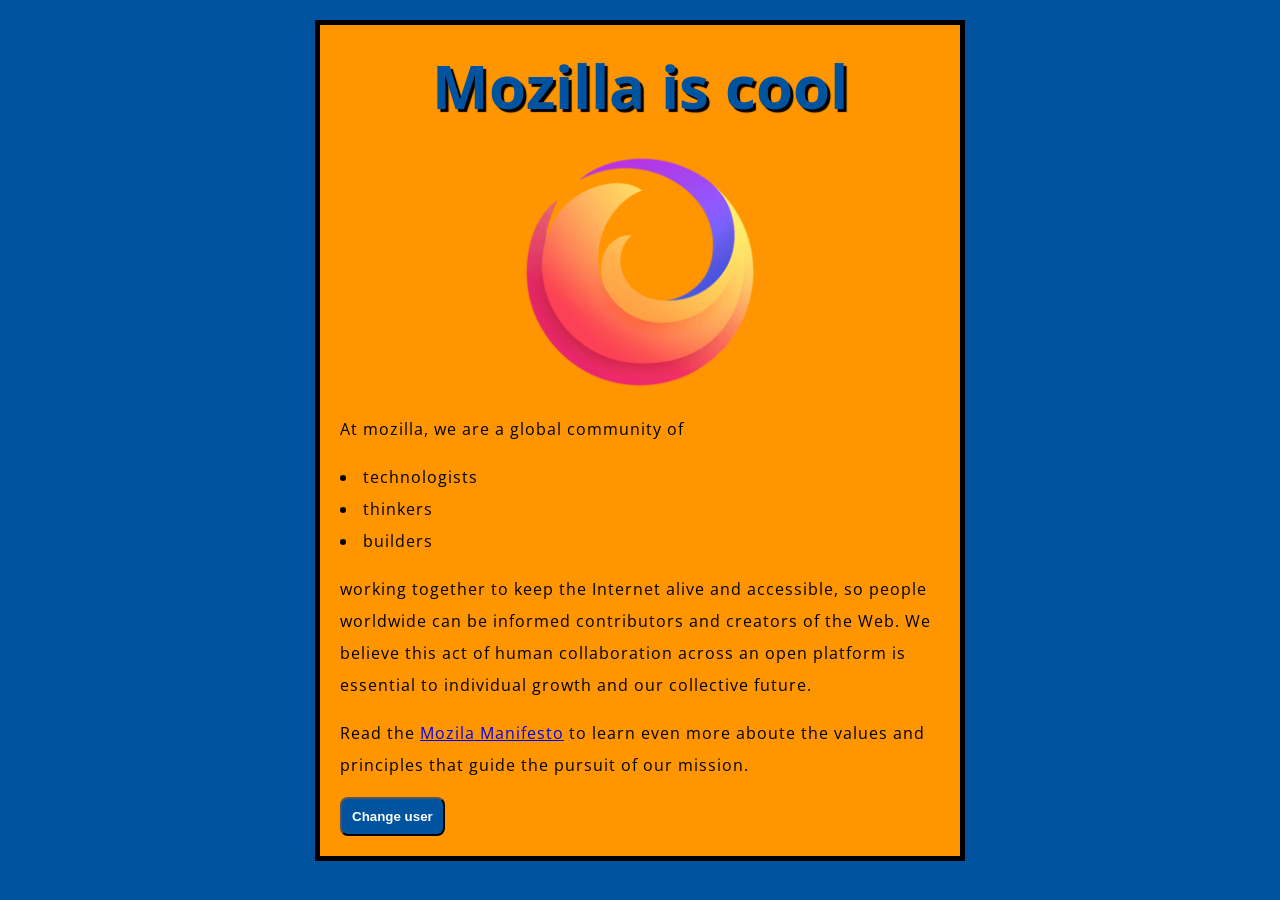
<file: pratica3/index.html>
<!-- 
Matéria: Desenvolvimento web
Professor: Albino Szesz Jr
Aluno: Guilherme Pontarolo Cordeiro
RA: 17163026
 -->

 <!DOCTYPE html>
 <html>
 <head>
   <meta charset="UTF-8">
   <meta name="viewport" content="width=device-width, initial-scale=1.0">
   <title>Mozilla is cool</title>
 
   <link rel="preconnect" href="https://fonts.gstatic.com">
 <link href="https://fonts.googleapis.com/css2?family=Open+Sans&display=swap" rel="stylesheet">
 <link rel="stylesheet"href="styles/main.css">

 
 </head>
 <body>
   <h1>Mozilla is cool</h1>
   <img src="images/logo2.png"/>
   <p>At mozilla, we are a global community of</p>
   <la>
     <li>technologists</li>
     <li>thinkers</li>
     <li>builders</li>
   </la>
   <p>working together to keep the Internet alive and accessible, so people worldwide can be informed contributors and creators of the Web. We believe this act of human collaboration across an open platform is essential to individual growth and our collective future.</p>
   <p>Read the <a href="https://www.mozilla.org/en-US/about/manifesto/">Mozila Manifesto</a> to learn even more aboute the values and principles that guide the pursuit of our mission.</p>
 </body>
 <button>Change user</button>
 <script src="scripts/main.js"></script>

 </html>
</file>
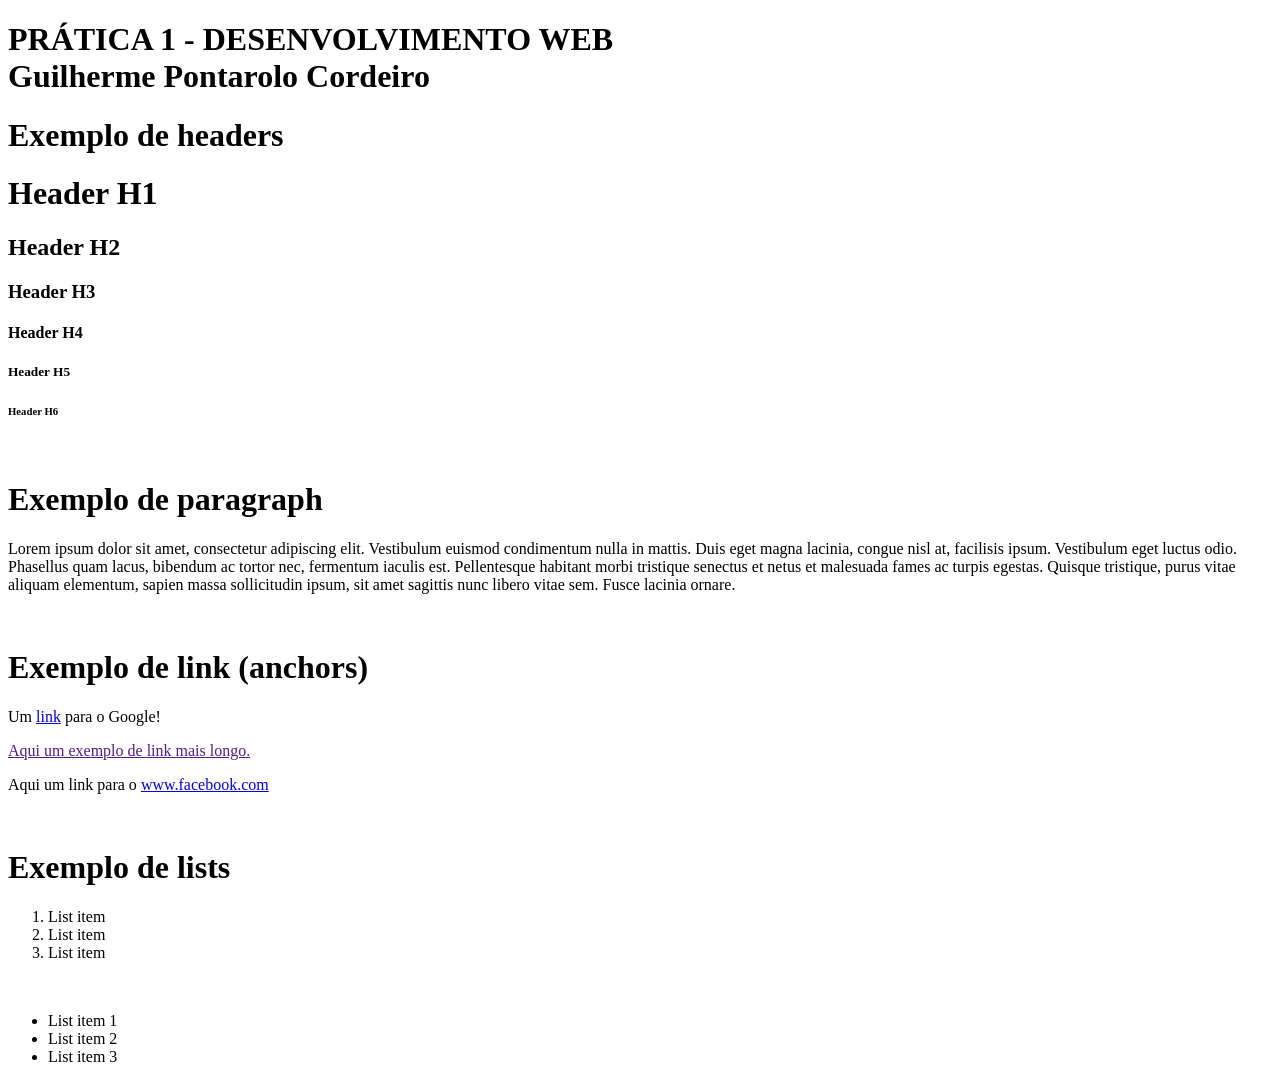
<file: pratica1.html>
<!-- ALUNO: GUILHERME PONTAROLO -->
<!doctype html>
<html>
    <head>
        <title>Prática 1: Desenvolvimento Web</title>
    </head>

    <body>
        <h1>PRÁTICA 1 - DESENVOLVIMENTO WEB <br> Guilherme Pontarolo Cordeiro</h1>

        <h1>Exemplo de headers</h1>
        <h1>Header H1</h1>
        <h2>Header H2</h2>
        <h3>Header H3</h3>
        <h4>Header H4</h4>
        <h5>Header H5</h5>
        <h6>Header H6</h6>

        <br>

        <h1>Exemplo de paragraph</h1>
        <p>
            Lorem ipsum dolor sit amet, consectetur adipiscing elit. Vestibulum euismod condimentum nulla in mattis. Duis eget magna lacinia, congue nisl at, facilisis ipsum. Vestibulum eget luctus odio. Phasellus quam lacus, bibendum ac tortor nec, fermentum iaculis est. Pellentesque habitant morbi tristique senectus et netus et malesuada fames ac turpis egestas. Quisque tristique, purus vitae aliquam elementum, sapien massa sollicitudin ipsum, sit amet sagittis nunc libero vitae sem. Fusce lacinia ornare. 
        </p>

        <br>

        <h1>Exemplo de link (anchors)</h1>

        <p>Um <a href="http://www.google.com">link</a> para o Google!</p>
        <p><a href="">Aqui um exemplo de link mais longo.</a></p>
        <p>Aqui um link para o <a href="http://www.facebook.com">www.facebook.com</a></p>

        <br>

        <h1>Exemplo de lists</h1>

        <ol>
            <li>List item</li>
            <li>List item</li>
            <li>List item</li>
        </ol>

        <br>

        <ul>
            <li>List item 1</li>
            <li>List item 2</li>
            <li>List item 3</li>
        </ul>
    </body>
</html>
</file>
<file: pratica3/styles/main.css>
/* 
***********************************
Matéria: Desenvolvimento web
Professor: Albino Szesz Jr
Aluno: Guilherme Pontarolo Cordeiro
RA: 17163026
***********************************
*/

html {
  background-color: #00539f;
  font-family: "Open Sans", sans-serif;
}

body {
  width: 600px;
  margin: 20px auto;
  background-color: #ff9500;
  padding: 0 20px 20px 20px;
  border: 5px solid black;
}

h1 {
  font-size: 60px;
  text-align: center;
  margin: 0;
  padding: 20px 0;
  color: #00539f;
  text-shadow: 3px 3px 1px black;
}
p,
li {
  font-size: 16px;
  line-height: 2;
  letter-spacing: 1px;
}

img {
  display: block;
  max-height: 250px;
  height: 100%;
  margin: 0 auto;
  cursor: pointer;
}
button {
  background-color: #00539f;
  color: #fff;
  font-weight: 600;
  padding: 10px;
  border-radius: 8px;
  cursor: pointer;
}
</file>
